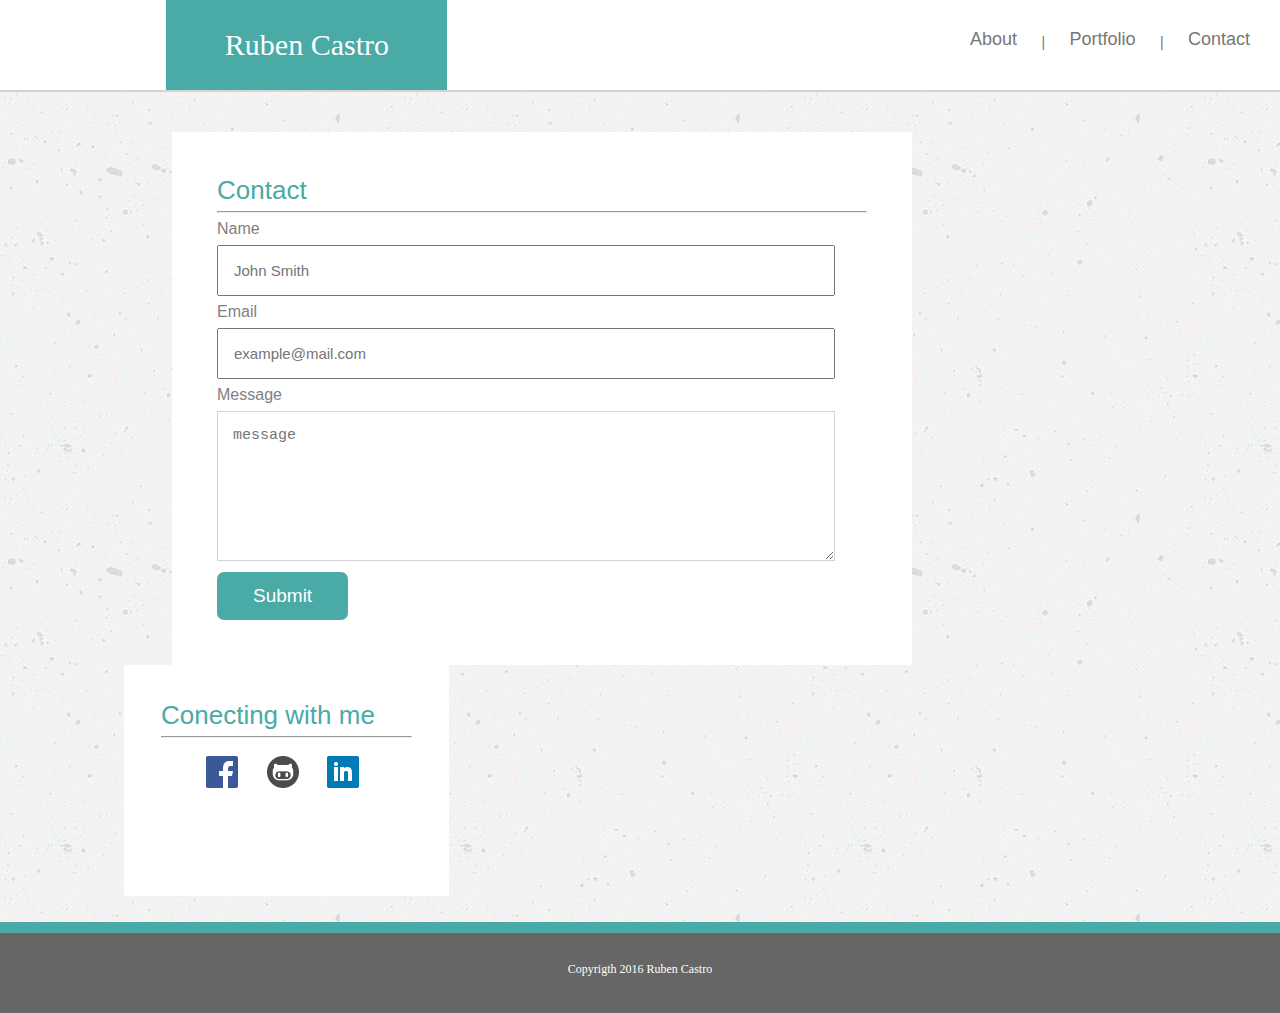
<file: contact.html>
<!DOCTYPE html>
<html lang="en">
<head>
	<meta charset="utf-8">

	<title>Basic Portfolio Ruben Castro</title>
	<link rel="stylesheet" type="text/css" href="assets/reset.css">
	<link rel="stylesheet" type="text/css" href="assets/style.css">
</head>
<body>
<!--Division containing the Header-->
<section id="header">
	<div id="portfolio_name">
	<h2>Ruben Castro</h2>
	</div>

	<div id="menu">
		<a href="index.html">About</a>
		<p>|</p>
		<a href="portfolio.html">Portfolio</a>
		<p>|</p>
		<a href="contact.html">Contact</a>
	</div>
</section>
<!--form section -->
<div class="main_section">
	<div id="form_container">
	<h1>Contact</h1>
	<hr>
		<form action="/thanks.html">
    		Name<br>
    		<input type="text" filename="name" placeholder="John Smith"><br>
			Email<br>
			<input type="email" filename="email" placeholder="example@mail.com"><br>
  			Message<br>
    		<textarea class="memo" placeholder="message"></textarea>
    		<br>
    		<input type="submit" value="Submit">
		</form>
	</div>




<!--connecting with me section-->
	<div id="contact">
	<h1>Conecting with me</h1>
	<hr>
	<!--Contaner social icons-->
	<section id="icons_section">
		<a href="https://www.facebook.com/ruben.castro.wagner"><img src="assets/facebook.png"></a>
		<a href="https://github.com/Rubenjose2"><img src="assets/github.png"></a>
		<a href="https://www.linkedin.com/in/ruben-castro-838a8a2a/"><img src="assets/linkin.png"></a>
	</section>
	</div>
</div>
<!--Footer-->
<div id="Footer">
Copyrigth 2016 Ruben Castro	
</div>
</body>
</html>
</file>
<file: assets/style.css>
body{
	background-image: url(concrete-texture.png);
}
#header{
	border:0px;
	margin:0px;
	padding:0px;
	background-color: #ffffff;
	width: 100%;
	height: 90px;
	float: left;
	border-bottom: 2px solid lightgray;
}
#portfolio_name{
    border: 0px;
    margin: 0px 0px 0px 13%;
    background-color: #4aaaa5;
    width: 221px;
    height: 30px;
    float: left;
    font-family: Georgia;
    font-size: 30px;
    color: white;
    text-align: center;
    padding: 30px;
}
#menu{
    padding: 30px;
    height: 30px;
    float: right;
    color: #777777;
    font-family: arial;
    font-size: 18px;
    display: flex;
    justify-content: space-between;
    width: 280px;
}
a{
	color:#777777;
	text-decoration: none;
}
.main_section{
    border: 0px;
    padding: 40px;
    clear: both;
}
#main_content{
	border: 0px;
    margin: 0px 0px 0px 11%;
    padding: 45px;
    background-color: white;
    width: 650px;
    float: left;
}
#about_img{
	width: 200px;
	height:200px;
	float: left;
	padding: 10px
}
p{
font-family: arial;
font-size: 14px;
text-align: justify;
line-height: 185%;
}
h1{
	font-family: arial;
	font-size: 26px;
	color: #4aaaa5;
}
#contact{
    background-color: white;
    width: 251px;
    float: left;
    height: 157px;
    margin: 0px 0px 0px 7%;
    padding: 37px;
}

#icons_section{
	display: flex;
    width: 153px;
    justify-content: space-between;
    border: 0px;
    margin: 0px;
    padding: 4% 0% 0% 18%;
}

#portfolio_container{
	border: 0px;
    margin: 0px 0px 0px 11%;
    padding: 45px;
    background-color: white;
    width: 650px;
    float: left;
}
#picture_display{
display: flex;
    flex-wrap: wrap;
    justify-content: flex-start;
    margin: 0px 0px 0px 45px;
}
.picturebox{
	margin: 12px;
	position: relative;
}
.tag{
    position: absolute;
    width: 214px;
    height: 22px;
    background-color: #4aaaa5;
    font-family: arial;
    color: white;
    padding: 18px;
    font-size: 20px;
    text-align: center;
    top: 116px;
}

#form_container{
	border: 0px;
    margin: 0px 0px 0px 11%;
    padding: 45px;
    background-color: white;
    width: 650px;
    float: left;
    font-family: arial;
    color: gray;
}

input[type=text]{
    margin: 8px 0;
    box-sizing: border-box;
    width: 95%;
    padding: 15px;
    font-size: 15px;
}
input[type=email]{
    margin: 8px 0;
    box-sizing: border-box;
    width: 95%;
    padding: 15px;
    font-size: 15px;
}
input[type=submit]{
    background-color: #4aaaa5;
    color: white;
    font-size: 19px;
    text-decoration: none;
    border: 0px none;
    padding: 13px 36px;
    border-radius: 7px;
}
.memo{
    margin: 8px 0;
    box-sizing: border-box;
    width: 95%;
    padding: 15px;
    font-size: 15px;
    height: 150px;
    border-color: lightgray;
}
#Footer{
    padding: 30px 0px 0px 0px;
    background-color: #666666;
    width: 100%;
    height: 50px;
    float: left;
    font-size: 12px;
    text-align: center;
    color: white;
    font-family: Helvetica Neue;
    border-top: #4aaaa5;
    border-top-width: 11px;
    border-style: solid;
    margin: 2% 0px 0px 0px;
}
</file>
